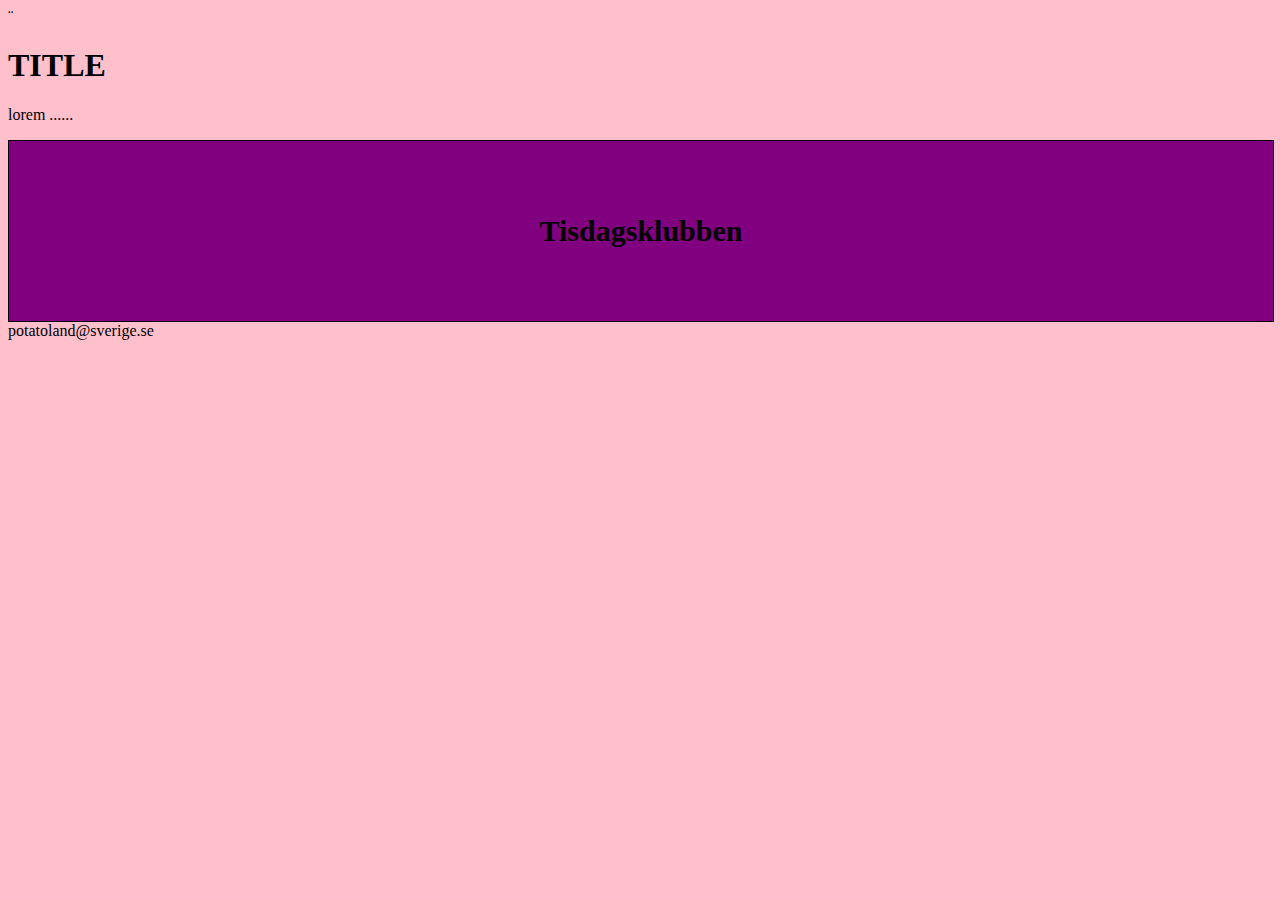
<file: index.html>
<!DOCTYPE html>
<html lang="en">
<head>
  <meta charset="UTF-8">
  <meta http-equiv="X-UA-Compatible" content="IE=edge">
  <meta name="viewport" content="width=device-width, initial-scale=1.0">¨
  <link rel="stylesheet" href="style.css">
  <title>Changed Title</title>
</head>

<body>
  <header>
    <h1> TITLE</h1>
    <p> lorem ......  </p>
  </header>

  <nav class="navbar">
      <h1 class="headline">Tisdagsklubben</h1>
  </nav>
  



<footer>  potatoland@sverige.se</footer>

</body>
</html>
</file>
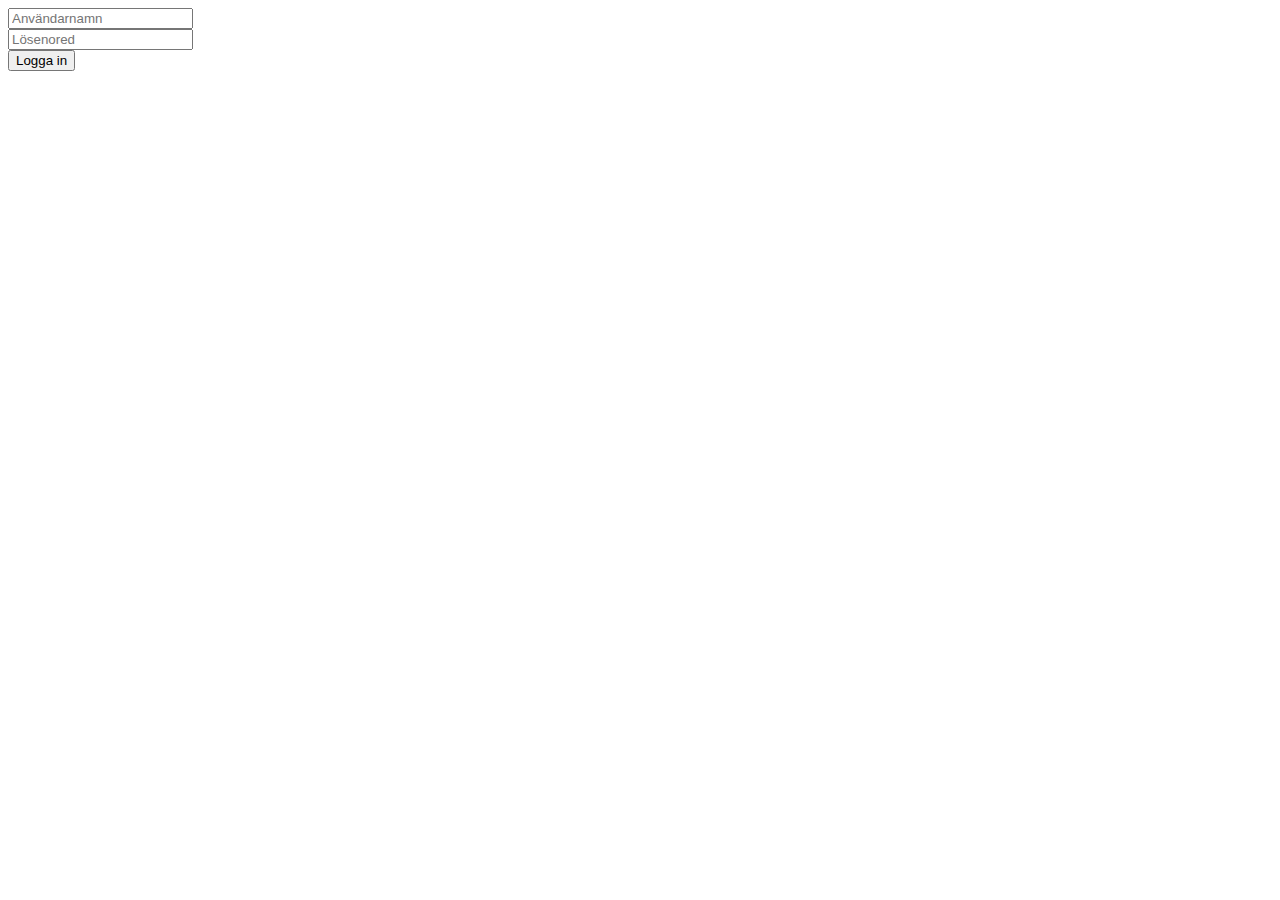
<file: Login.html>
<!DOCTYPE html>
<html lang="en">
<head>
    <meta charset="UTF-8">
    <title>Login</title>
</head>
<body>

<input type="text" placeholder="Användarnamn">
<br/>
<input type="text" placeholder="Lösenored">
<br/>
<button>Logga in</button>

</body>
</html>
</file>
<file: style.css>
body {
    background-color: pink;
}

.navbar {
    width: 100%;
    height: 20vh;
    background-color: purple;
    border: 1px solid black;
    display: flex;
    justify-content: center;
    align-items: center;
}

.headline {
    font-size: 30px;
    color: black;
}
</file>
